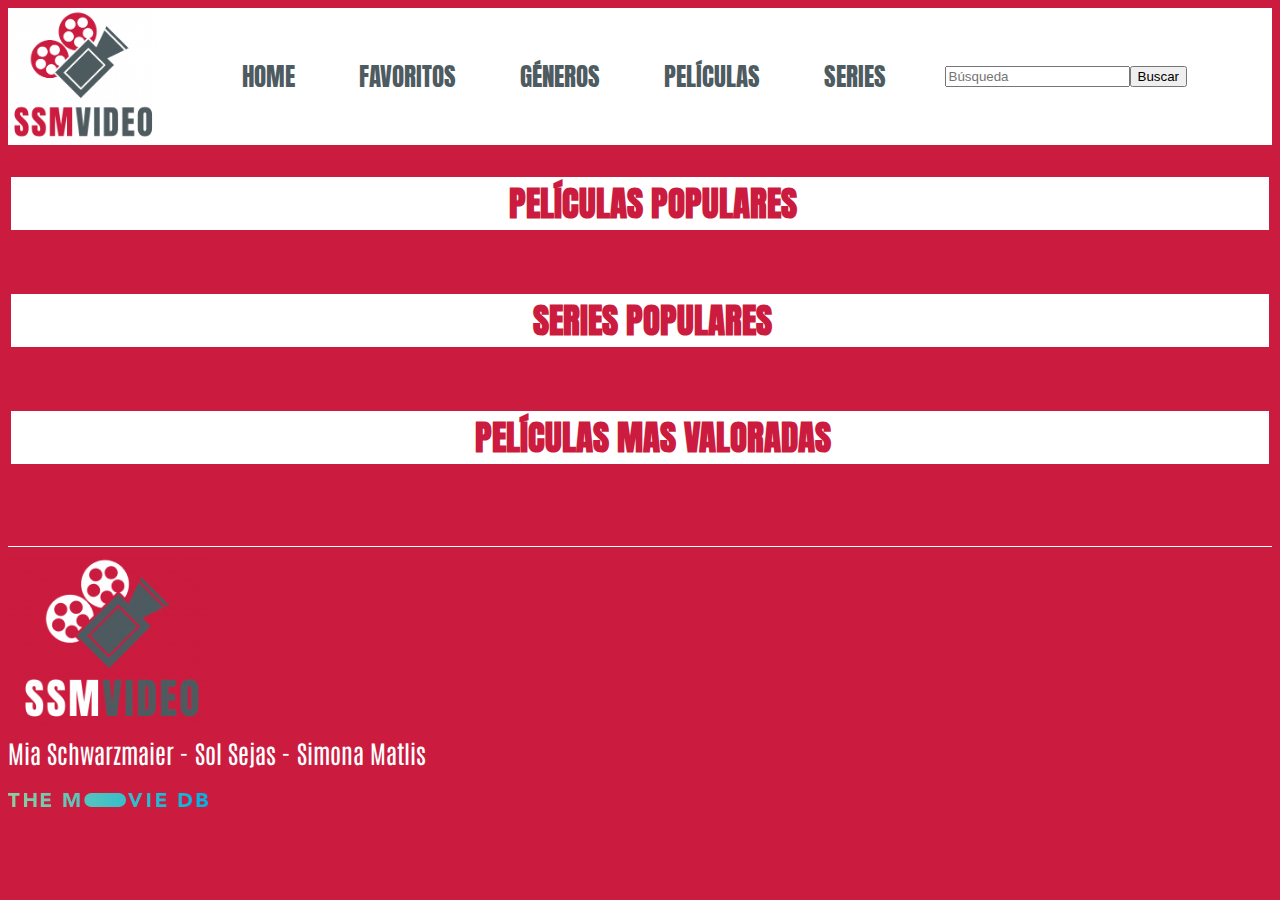
<file: index.html>
<!DOCTYPE html>
<html lang="en">
<head>
  <meta charset="UTF-8">
  <meta name="viewport" content="width=device-width, initial-scale=1.0">
  <title>Document</title>
  <link rel="stylesheet" href="./css/styles.css">
  <link rel="preconnect" href="https://fonts.googleapis.com">
  <link rel="preconnect" href="https://fonts.gstatic.com" crossorigin>
  <link href="https://fonts.googleapis.com/css2?family=Anton&display=swap" rel="stylesheet">
  <link rel="preconnect" href="https://fonts.googleapis.com">
  <link rel="preconnect" href="https://fonts.gstatic.com" crossorigin>
  <link href="https://fonts.googleapis.com/css2?family=Anton&family=Antonio&display=swap" rel="stylesheet">
  <link rel="preconnect" href="https://fonts.googleapis.com">
  <link rel="preconnect" href="https://fonts.gstatic.com" crossorigin>
  <link
      href="https://fonts.googleapis.com/css2?family=Antonio:wght@300&family=Lato:ital,wght@1,900&family=Roboto:wght@300&display=swap"
      rel="stylesheet">
</head>
<body>
<header class="header">
  <div>
    <a href="./index.html"><img src="img/Screen Shot 2023-09-08 at 09.48.30 (1).png" class="logo"
                                alt="Logo de nuestra página"></a>
  </div>

  <nav class="nav">
    <ul class="inicio">
      <li><a class="home" href="index.html">HOME</a></li>
      <li><a class="home" href="milista.html">FAVORITOS</a></li>
      <li><a class="home" href="generos.html">GÉNEROS</a></li>
      <li><a class="home" href="detallespeli.html">PELÍCULAS</a></li>
      <li><a class="home" href="detallesserie.html">SERIES</a></li>
    </ul>
  </nav>


  <section class="barra">
    <form class="form" action="search-results.html" method="get" id="">
      <input id="busqueda" type="text" name="busqueda" value="" placeholder="Búsqueda">
      <button type="submit">Buscar</button>
    </form>
  </section>

</header>

<h2 class="titulos">PELÍCULAS POPULARES</h2>
<main>
  <section id="ContainerPeliculasPopulares" class="conteiner">
  </section>
</main>
<h2 class="titulos">SERIES POPULARES</h2>
<main>
  <section id="ContainerSeriesPopulares" class="conteiner">
  </section>
</main>
<h2 class="titulos">PELÍCULAS MAS VALORADAS</h2>
<main>
  <section id="ContainerPeliculasMasValoradas" class="conteiner">
  </section>
</main>

<footer>
  <hr class="linea">
  <a class="footerpadding" href="./index.html"><img src="./img/logo2" alt="Logo de nuestra página"
                                                    class="logofooter"></a>
  <p class="paddingtopfooter">Mia Schwarzmaier - Sol Sejas - Simona Matlis</p>
  <a class="footerpadding" href="./index.html"><img
      src="./img/blue_long_2-9665a76b1ae401a510ec1e0ca40ddcb3b0cfe45f1d51b77a308fea0845885648.svg" alt="logo api"
      class="logofooter"></a>
</footer>
<script src="./js/index.js"></script>
<script src="./js/search-results.js"></script>
</body>
</html>
</file>
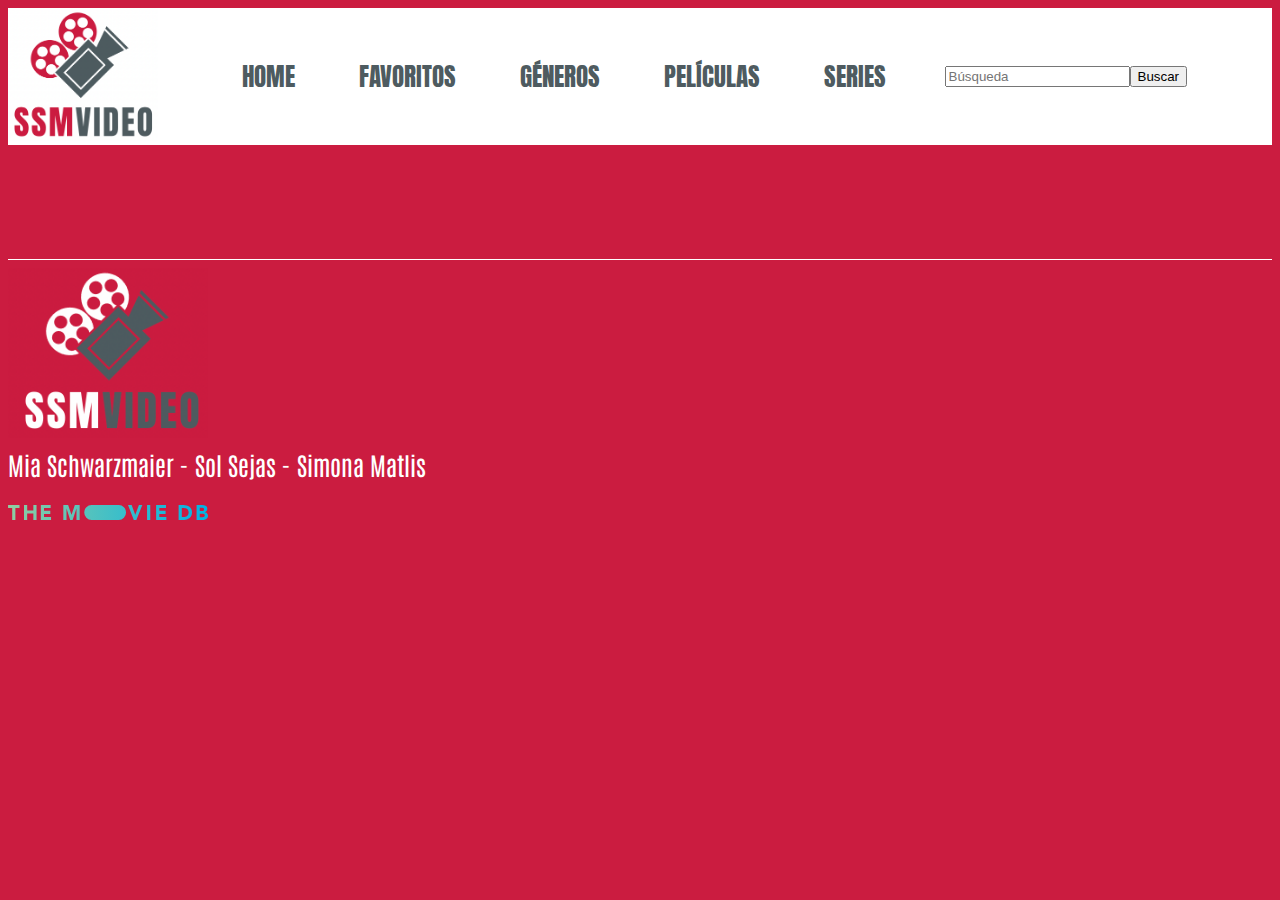
<file: detallesgenero.html>
<!DOCTYPE html>
<html lang="en">
<head>
    <meta charset="UTF-8">
    <meta name="viewport" content="width=device-width, initial-scale=1.0">
    <title>Document</title>
    <link rel="stylesheet" href="./css/styles.css">
    <link rel="preconnect" href="https://fonts.googleapis.com">
    <link rel="preconnect" href="https://fonts.gstatic.com" crossorigin>
    <link href="https://fonts.googleapis.com/css2?family=Anton&display=swap" rel="stylesheet">
    <link rel="preconnect" href="https://fonts.googleapis.com">
    <link rel="preconnect" href="https://fonts.gstatic.com" crossorigin>
    <link href="https://fonts.googleapis.com/css2?family=Anton&family=Antonio&display=swap" rel="stylesheet">
    <link rel="preconnect" href="https://fonts.googleapis.com">
    <link rel="preconnect" href="https://fonts.gstatic.com" crossorigin>
    <link href="https://fonts.googleapis.com/css2?family=Antonio:wght@300&family=Lato:ital,wght@1,900&family=Roboto:wght@300&display=swap" rel="stylesheet">
</head>
<body>
    <header class="header">
        <div>
            <a href="./index.html"><img src="./img/Screen Shot 2023-09-08 at 09.48.30 (1).png" class="logo"></a>
        </div>
        
        <nav class="nav">
            <ul class="inicio">
                <li><a class="home" href="index.html">HOME</a></li>
                <li><a class="home" href="milista.html">FAVORITOS</a></li>
                <li><a class="home" href="generos.html">GÉNEROS</a></li>
                <li><a class="home" href="detallespeli.html">PELÍCULAS</a></li>
                <li><a class="home" href="detallesserie.html">SERIES</a></li>
            </ul>
        </nav>

        <section class="barra">
            <form id="buscador" class="form" action="search-results.html" method="GET">
            <input id="busqueda" type="text" name="busqueda" value="" placeholder="Búsqueda">
            <button type="submit">Buscar</button>
            </form>
        </section>

    </header>
   
    <main>
      <h2 id="TituloGenero"></h2>
      <div id="ListaGenero" class="lista-pelis">
      </div>
    </main>

<footer>
     <hr class="linea">
     <a class="footerpadding" href="./index.html"><img src="./img/logo2" alt= "" class="logofooter"></a>
     <p class="paddingtopfooter">Mia Schwarzmaier - Sol Sejas - Simona Matlis</p>
     <a class="footerpadding" href="./index.html"><img 
        src="./img/blue_long_2-9665a76b1ae401a510ec1e0ca40ddcb3b0cfe45f1d51b77a308fea0845885648.svg" 
        alt="logo api" class="logofooter"></a>
</footer>

<script src="./js/detallesgenero.js"></script>

</body> 
</html>
</file>
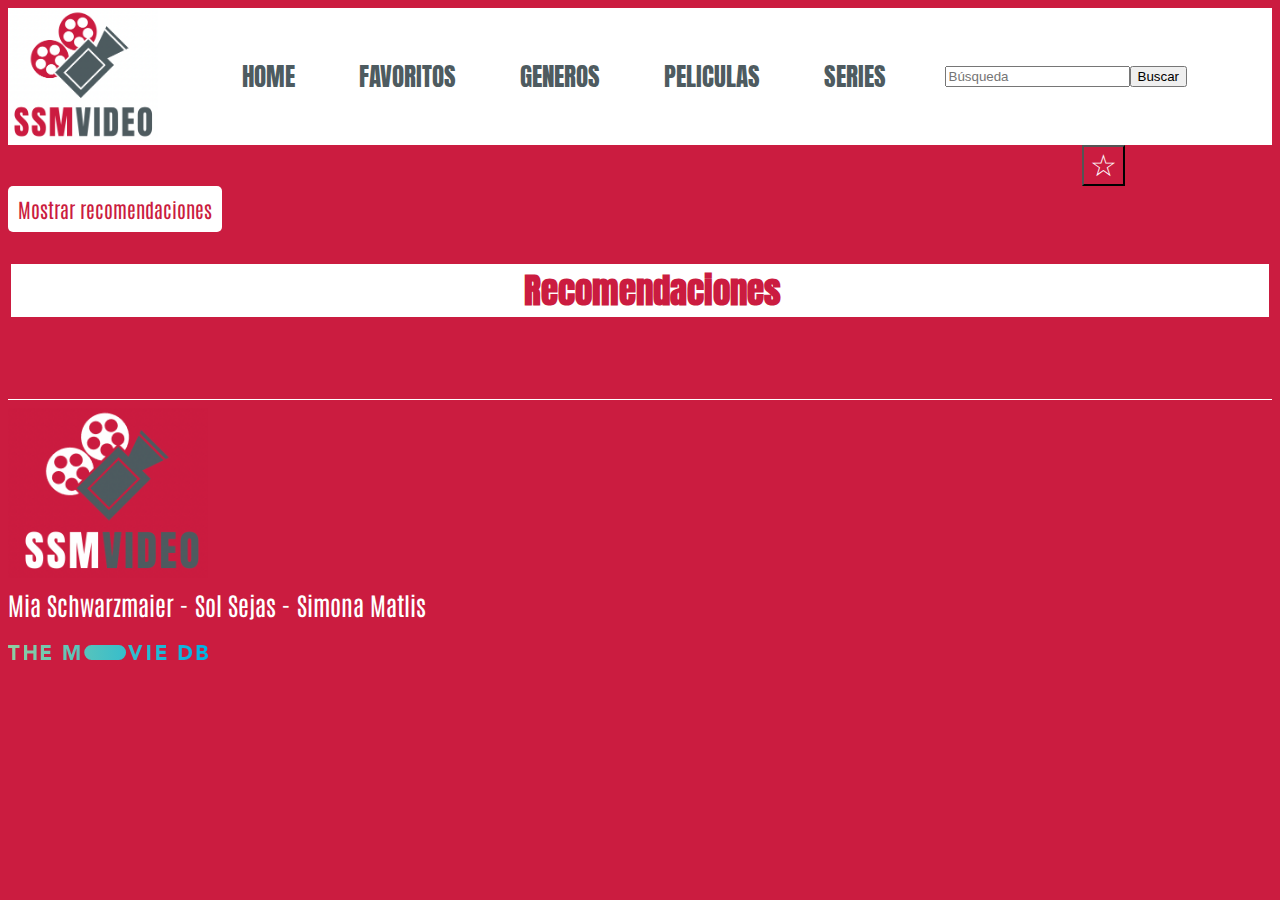
<file: detallespeli.html>
<!DOCTYPE html>
<html lang="en">
<head>
  <meta charset="UTF-8">
  <meta name="viewport" content="width=device-width, initial-scale=1.0">
  <title>Document</title>
  <link rel="stylesheet" href="./css/styles.css">
  <link rel="preconnect" href="https://fonts.googleapis.com">
  <link rel="preconnect" href="https://fonts.gstatic.com" crossorigin>
  <link href="https://fonts.googleapis.com/css2?family=Anton&display=swap" rel="stylesheet">
  <link rel="preconnect" href="https://fonts.googleapis.com">
  <link rel="preconnect" href="https://fonts.gstatic.com" crossorigin>
  <link href="https://fonts.googleapis.com/css2?family=Anton&family=Antonio&display=swap" rel="stylesheet">
  <link rel="preconnect" href="https://fonts.googleapis.com">
  <link rel="preconnect" href="https://fonts.gstatic.com" crossorigin>
  <link
      href="https://fonts.googleapis.com/css2?family=Antonio:wght@300&family=Lato:ital,wght@1,900&family=Roboto:wght@300&display=swap"
      rel="stylesheet">
</head>
<body>
<header class="header">
  <div>
    <a href="./index.html"><img src="./img/Screen Shot 2023-09-08 at 09.48.30 (1).png" class="logo"></a>
  </div>

  <nav class="nav">
    <ul class="inicio">
      <li><a class="home" href="index.html">HOME</a></li>
      <li><a class="home" href="milista.html">FAVORITOS</a></li>
      <li><a class="home" href="generos.html">GENEROS</a></li>
      <li><a class="home" href="detallespeli.html">PELICULAS</a></li>
      <li><a class="home" href="detallesserie.html">SERIES</a></li>
    </ul>
  </nav>

  <section class="barra">
    <form class="form" action="search-results.html" method="get" id="">
      <input id="busqueda" type="text" name="busqueda" value="" placeholder="Búsqueda">
      <button type="submit">Buscar</button>
    </form>
  </section>

</header>

<section>
  <form action="./milista.html" method="GET">
      <button class="agregar_favoritos" type="submit">☆</button>
  </form>
</section>

<main>
  <section class="peliculas">
    <div id="DetallesPeli" class="cajapeli1">
    </div>
    <button class="boton-mostrar-recomendaciones" type="button" name="button" onclick="mostrarRecomendaciones()">Mostrar recomendaciones</button>
    <h2>Recomendaciones</h2>
    <div id="Recomendaciones" class="lista-pelis">
    </div>
  </section>
</main>

<footer>
  <hr class="linea">
  <a class="footerpadding" href="./index.html"><img src="./img/logo2" alt="" class="logofooter"></a>
  <p class="paddingtopfooter">Mia Schwarzmaier - Sol Sejas - Simona Matlis</p>
  <a class="footerpadding" href="./index.html"><img
      src="./img/blue_long_2-9665a76b1ae401a510ec1e0ca40ddcb3b0cfe45f1d51b77a308fea0845885648.svg"
      alt="Logo de nuestra página" class="logofooter"></a>
</footer>


<script src="./js/detallespeli.js"></script>

</body>
</html>
</file>
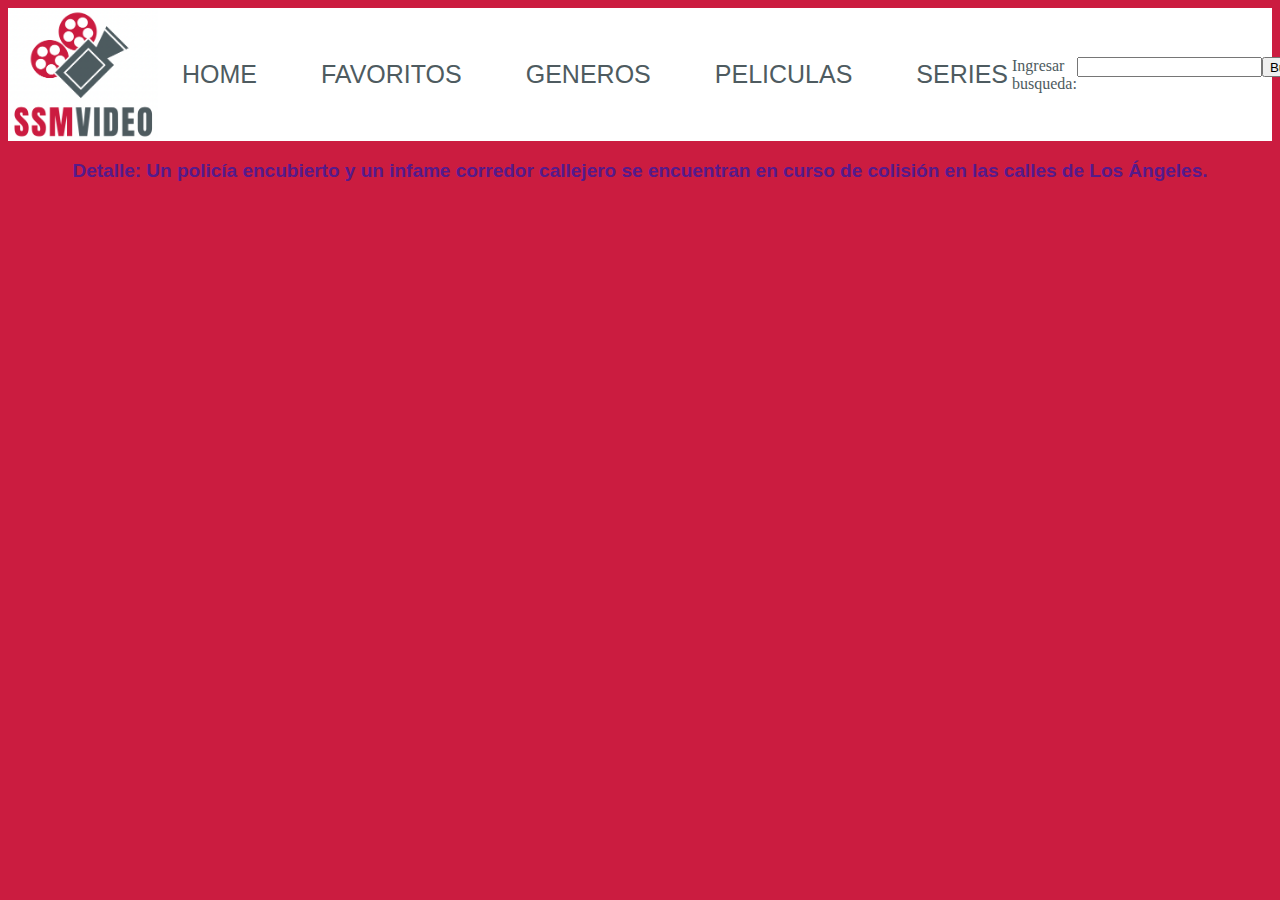
<file: detallespp.html>
<html lang="en">
<head>
    <meta charset="UTF-8">
    <meta name="viewport" content="width=device-width, initial-scale=1.0">
    <title>Document</title>
    <link rel="stylesheet" href="./css/styles.css">
</head>
<body>
    <header class="header">
        <div>
            <a href="./index.html"><img src="./img/Screen Shot 2023-09-08 at 09.48.30 (1).png" class="logo"></a>
        </div>
        
        <nav class="nav">
            <ul class="inicio">
                <li><a class="home" href="index.html">HOME</a></li>
                <li><a class="home" href="milista.html">FAVORITOS</a></li>
                <li><a class="home" href="generos.html">GENEROS</a></li>
                <li><a class="home" href="peliculas.html">PELICULAS</a></li>
                <li><a class="home" href="series.html">SERIES</a></li>
            </ul>
        </nav>

        <form action="buscador.html" method="get" class="buscador">
            <label for="busqueda">Ingresar busqueda:</label>
            <input type="text" id="busqueda" name="q" required>
            <button type="submit">Buscar</button>
        </form>          

    </header>
    <h3>
        <a class="pelicula1" href="">Detalle: Un policía encubierto y un infame corredor callejero se encuentran en curso de colisión en las calles de Los Ángeles.</a>
    </h3>
</file>
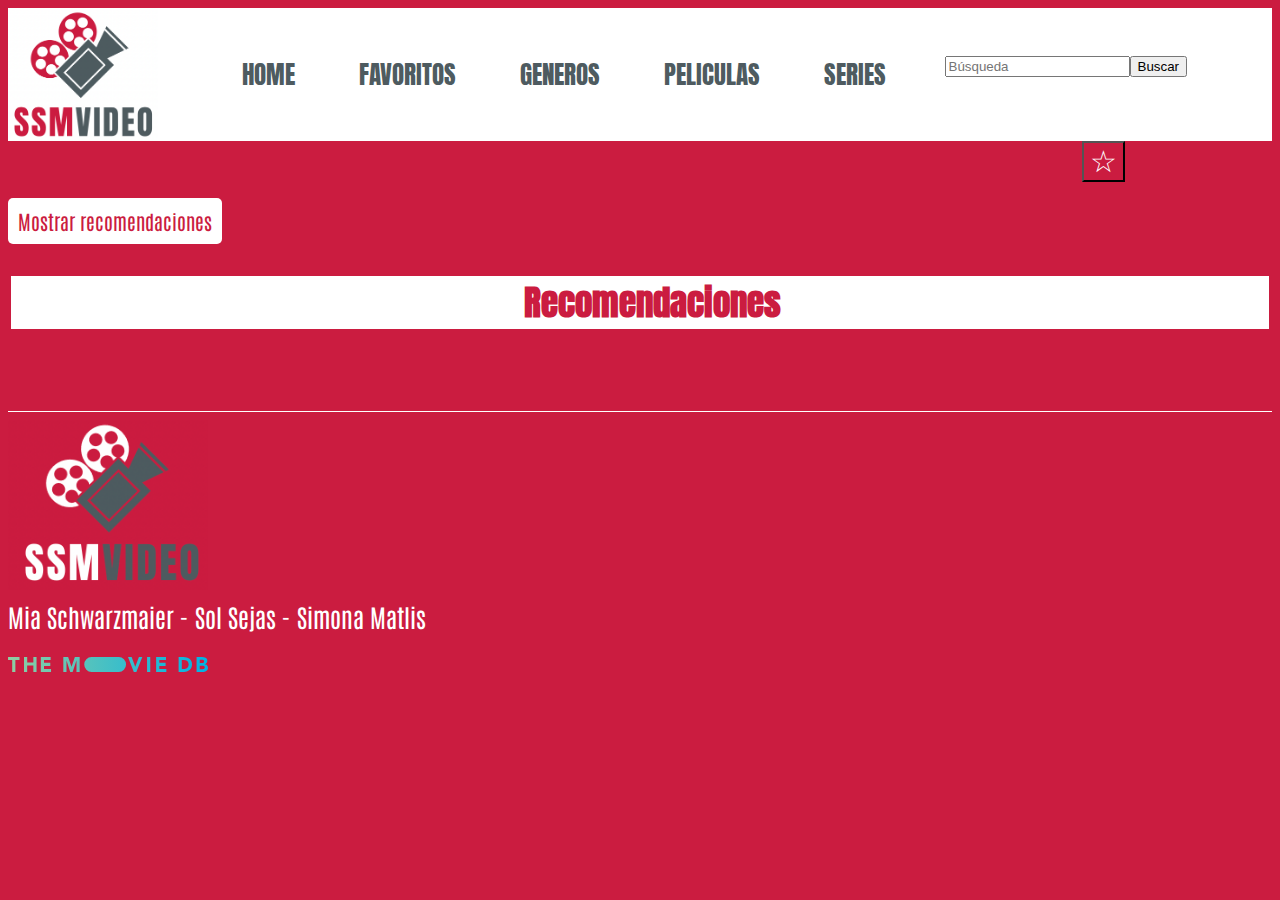
<file: detallesserie.html>
<html lang="en">
<head>
  <meta charset="UTF-8">
  <meta name="viewport" content="width=device-width, initial-scale=1.0">
  <title>Document</title>
  <link rel="stylesheet" href="./css/styles.css">
  <link rel="preconnect" href="https://fonts.googleapis.com">
  <link rel="preconnect" href="https://fonts.gstatic.com" crossorigin>
  <link href="https://fonts.googleapis.com/css2?family=Anton&display=swap" rel="stylesheet">
  <link rel="preconnect" href="https://fonts.googleapis.com">
  <link rel="preconnect" href="https://fonts.gstatic.com" crossorigin>
  <link href="https://fonts.googleapis.com/css2?family=Anton&family=Antonio&display=swap" rel="stylesheet">
  <link rel="preconnect" href="https://fonts.googleapis.com">
  <link rel="preconnect" href="https://fonts.gstatic.com" crossorigin>
  <link
      href="https://fonts.googleapis.com/css2?family=Antonio:wght@300&family=Lato:ital,wght@1,900&family=Roboto:wght@300&display=swap"
      rel="stylesheet">
</head>
<body>
<header class="header">
  <div>
    <a href="./index.html"><img src="./img/Screen Shot 2023-09-08 at 09.48.30 (1).png" class="logo"></a>
  </div>

  <nav class="nav">
    <ul class="inicio">
      <li><a class="home" href="index.html">HOME</a></li>
      <li><a class="home" href="milista.html">FAVORITOS</a></li>
      <li><a class="home" href="generos.html">GENEROS</a></li>
      <li><a class="home" href="detallespeli.html">PELICULAS</a></li>
      <li><a class="home" href="detallesserie.html">SERIES</a></li>
    </ul>
  </nav>

  <section class="barra">
    <form class="form" action="search-results.html" method="get" id="">
      <input id="busqueda" type="text" name="busqueda" value="" placeholder="Búsqueda">
      <button type="submit">Buscar</button>
    </form>
  </section>
</header>

<section>
  <form action="./milista.html" method="GET">
      <button class="agregar_favoritos" type="submit">☆</button>
  </form>
</section>

<main>
  <section class="peliculas">
    <div id="DetallesSerie" class="cajapeli1">
    </div>
    <button class="boton-mostrar-recomendaciones" type="button" name="button" onclick="mostrarRecomendaciones()">Mostrar recomendaciones</button>
    <h2>Recomendaciones</h2>
    <div id="Recomendaciones" class="lista-pelis">
    </div>
  </section>
</main>

<footer>
  <hr class="linea">
  <a class="footerpadding" href="./index.html"><img src="./img/logo2" alt="" class="logofooter"></a>
  <p class="paddingtopfooter">Mia Schwarzmaier - Sol Sejas - Simona Matlis</p>
  <a class="footerpadding" href="./index.html"><img
      src="./img/blue_long_2-9665a76b1ae401a510ec1e0ca40ddcb3b0cfe45f1d51b77a308fea0845885648.svg"
      alt="Logo de nuestra página" class="logofooter"></a>
</footer>

<script src="./js/detallesserie.js"></script>

</body>
</html>
</file>
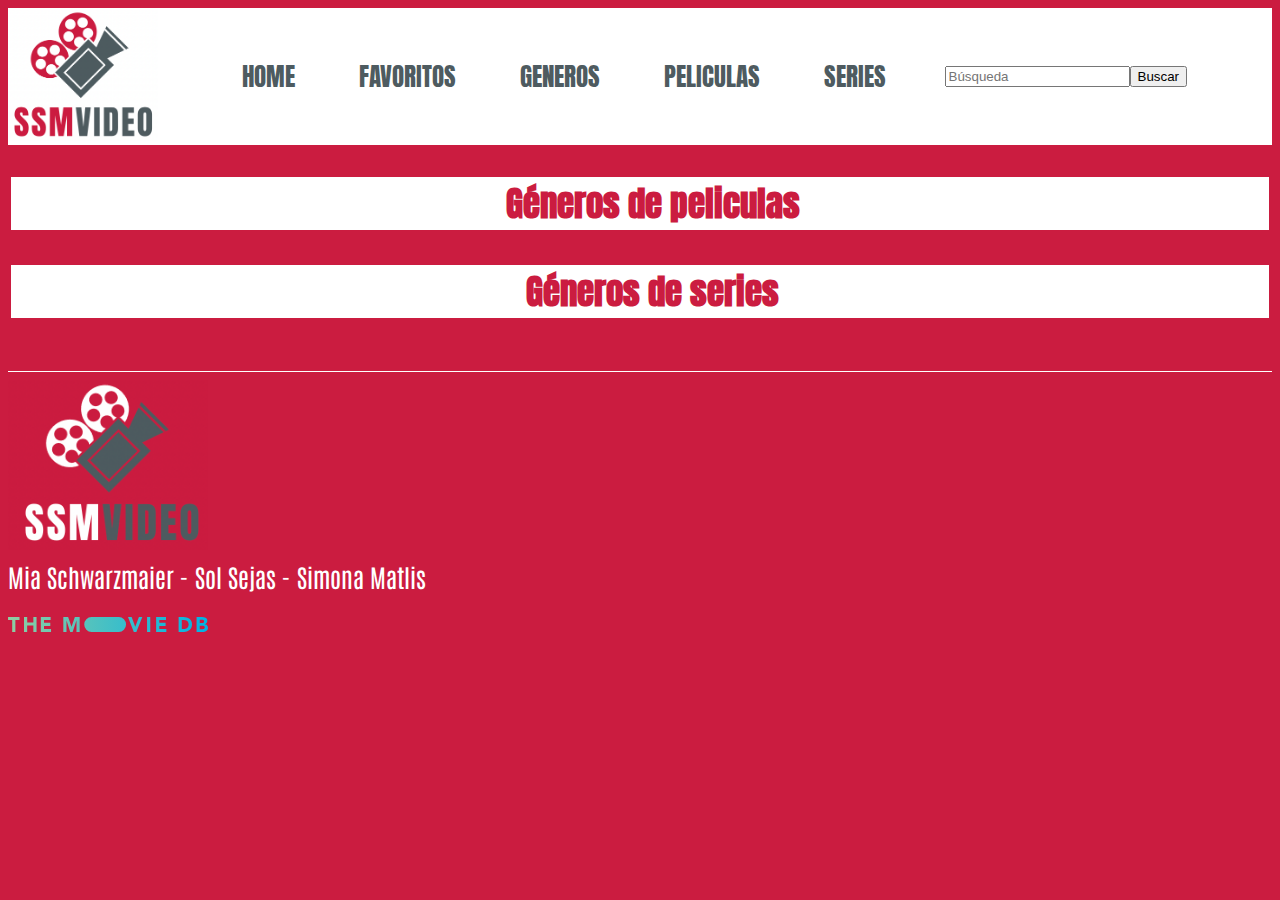
<file: generos.html>
<!DOCTYPE html>
<html lang="en">
<head>
  <meta charset="UTF-8">
  <meta name="viewport" content="width=device-width, initial-scale=1.0">
  <title>Document</title>
  <link rel="stylesheet" href="./css/styles.css">
  <link rel="preconnect" href="https://fonts.googleapis.com">
  <link rel="preconnect" href="https://fonts.gstatic.com" crossorigin>
  <link href="https://fonts.googleapis.com/css2?family=Anton&display=swap" rel="stylesheet">
  <link rel="preconnect" href="https://fonts.googleapis.com">
  <link rel="preconnect" href="https://fonts.gstatic.com" crossorigin>
  <link href="https://fonts.googleapis.com/css2?family=Anton&family=Antonio&display=swap" rel="stylesheet">
  <link rel="preconnect" href="https://fonts.googleapis.com">
  <link rel="preconnect" href="https://fonts.gstatic.com" crossorigin>
  <link
      href="https://fonts.googleapis.com/css2?family=Antonio:wght@300&family=Lato:ital,wght@1,900&family=Roboto:wght@300&display=swap"
      rel="stylesheet">
</head>
<body>
<header class="header">
  <div>
    <a href="./index.html"><img src="./img/Screen Shot 2023-09-08 at 09.48.30 (1).png" class="logo"></a>
  </div>

  <nav class="nav">
    <ul class="inicio">
      <li><a class="home" href="index.html">HOME</a></li>
      <li><a class="home" href="milista.html">FAVORITOS</a></li>
      <li><a class="home" href="generos.html">GENEROS</a></li>
      <li><a class="home" href="detallespeli.html">PELICULAS</a></li>
      <li><a class="home" href="detallesserie.html">SERIES</a></li>
    </ul>
  </nav>

  <section class="barra">
    <form class="form" action="search-results.html" method="get" id="">
      <input id="busqueda" type="text" name="busqueda" value="" placeholder="Búsqueda">
      <button type="submit">Buscar</button>
    </form>
  </section>

</header>
<h2>Géneros de peliculas</h2>
<ul id="GenerosPeliculas">
</ul>

<h2>Géneros de series</h2>
<ul id="GenerosSeries">
</ul>

<footer>
  <hr class="linea">
  <a class="footerpadding" href="./index.html"><img src="./img/logo2" alt="" class="logofooter"></a>
  <p class="paddingtopfooter">Mia Schwarzmaier - Sol Sejas - Simona Matlis</p>
  <a class="footerpadding" href="./index.html"><img
      src="./img/blue_long_2-9665a76b1ae401a510ec1e0ca40ddcb3b0cfe45f1d51b77a308fea0845885648.svg"
      alt="logo api" class="logofooter"></a>
</footer>

<script src="./js/generos.js"></script>

</body>
</html>
</file>
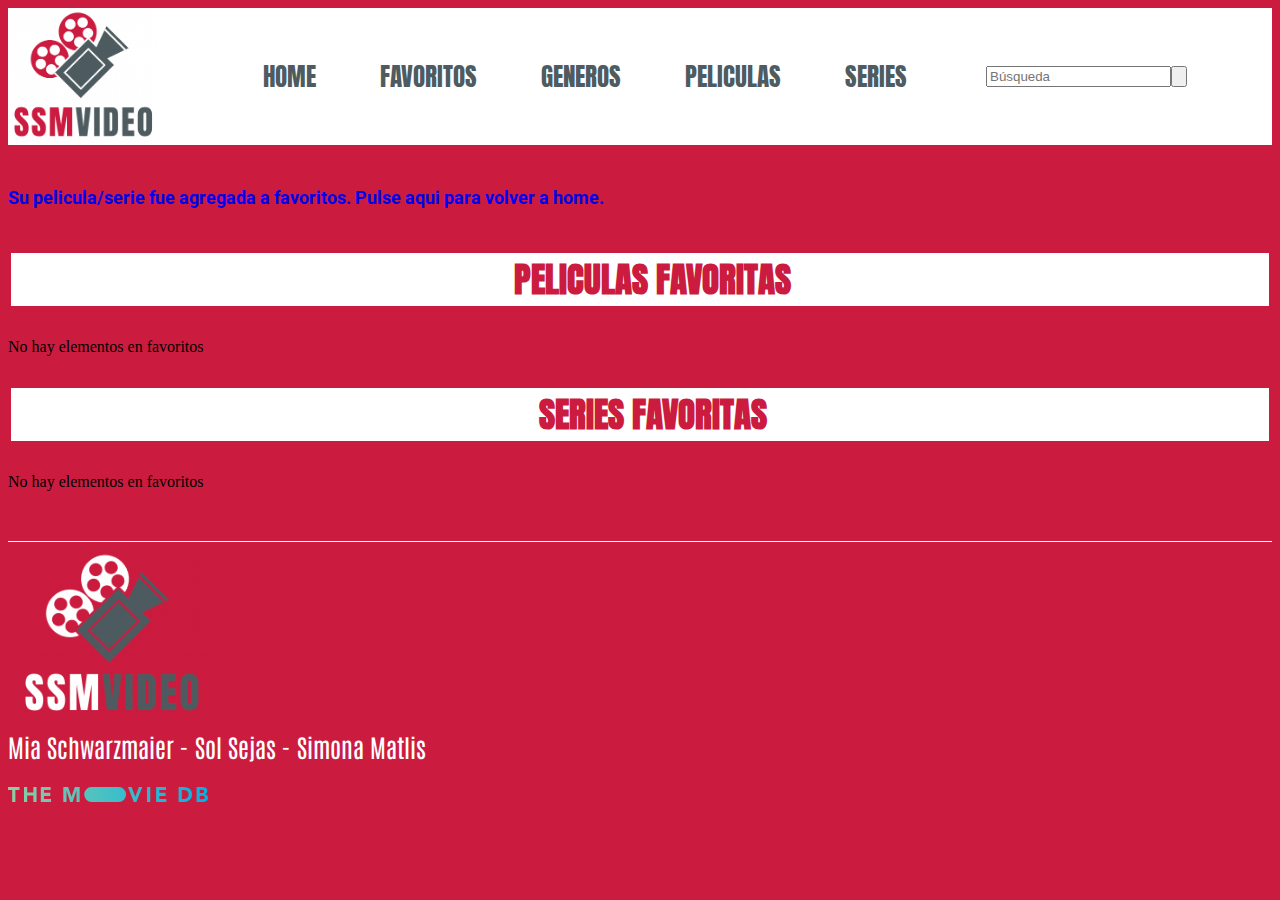
<file: milista.html>
<!DOCTYPE html>
<html lang="en">
<head>
    <meta charset="UTF-8">
    <meta name="viewport" content="width=device-width, initial-scale=1.0">
    <title>Document</title>
    <link rel="stylesheet" href="./css/styles.css">
    <link rel="preconnect" href="https://fonts.googleapis.com">
    <link rel="preconnect" href="https://fonts.gstatic.com" crossorigin>
    <link href="https://fonts.googleapis.com/css2?family=Anton&display=swap" rel="stylesheet">
    <link rel="preconnect" href="https://fonts.googleapis.com">
    <link rel="preconnect" href="https://fonts.gstatic.com" crossorigin>
    <link href="https://fonts.googleapis.com/css2?family=Anton&family=Antonio&display=swap" rel="stylesheet">
    <link rel="preconnect" href="https://fonts.googleapis.com">
    <link rel="preconnect" href="https://fonts.gstatic.com" crossorigin>
    <link href="https://fonts.googleapis.com/css2?family=Antonio:wght@300&family=Lato:ital,wght@1,900&family=Roboto:wght@300&display=swap" rel="stylesheet">
</head>
<body>
    <header class="header">
        <div>
            <a href="./index.html"><img src="./img/Screen Shot 2023-09-08 at 09.48.30 (1).png" class="logo"></a>
        </div>
        
        <nav class="nav">
            <ul class="inicio">
                <li><a class="home" href="index.html">HOME</a></li>
                <li><a class="home" href="milista.html">FAVORITOS</a></li>
                <li><a class="home" href="generos.html">GENEROS</a></li>
                <li><a class="home" href="detallespeli.html">PELICULAS</a></li>
                <li><a class="home" href="detallesserie.html">SERIES</a></li>
            </ul>
        </nav>

        <section class="barra">
            <form id="buscador" class="form" action="search-results.html" method="GET">
            <input id="busqueda" type="text" name="resultadosbusqueda" value="" placeholder="Búsqueda">
            <button id="enviarform" class="detallelupa" type="submit"></button>
            </form>
        </section>

    </header>

    <h6><a href="index.html">Su pelicula/serie fue agregada a favoritos. Pulse aqui para volver a home.</a></h6>
    <h2>PELICULAS FAVORITAS</h2>
    <main>
        <section class="peliculas-container"></section>
    </main>
    
    <h2>SERIES FAVORITAS</h2>
    <main>
        <section class="series-container"></section>
    </main>
    
<footer>
    <hr class="linea">
    <a class="footerpadding" href="./index.html"><img src="./img/logo2" alt= "" class="logofooter"></a>
    <p class="paddingtopfooter">Mia Schwarzmaier - Sol Sejas - Simona Matlis</p>
    <a class="footerpadding" href="./index.html"><img src="./img/blue_long_2-9665a76b1ae401a510ec1e0ca40ddcb3b0cfe45f1d51b77a308fea0845885648.svg" alt="logo api" class="logofooter"></a>
</footer>


<script src="./js/milista.js"></script>

</body>
</html>
</file>
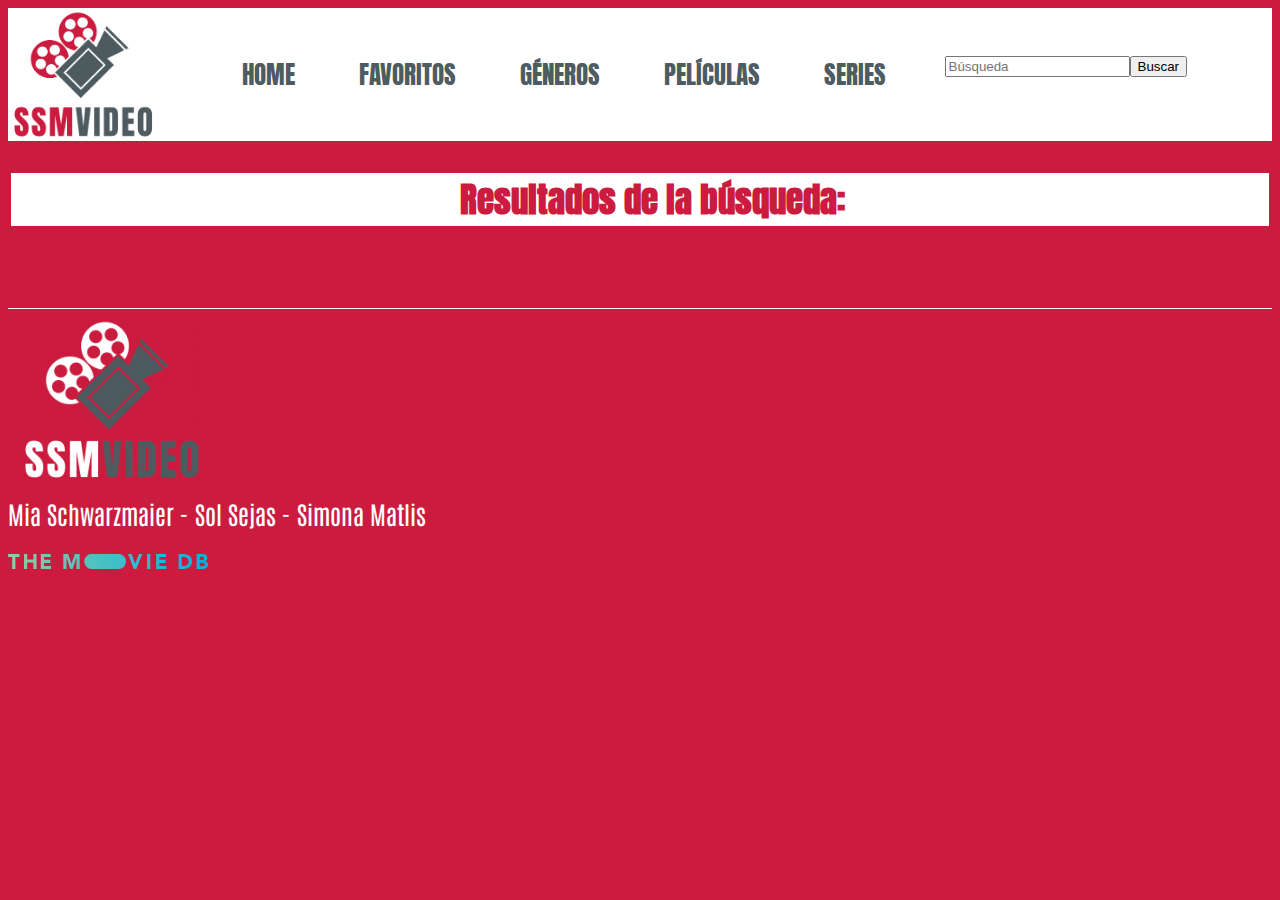
<file: search-results.html>
<html lang="en">

<head>
  <meta charset="UTF-8">
  <meta name="viewport" content="width=device-width, initial-scale=1.0">
  <title>Document</title>
  <link rel="stylesheet" href="./css/styles.css">
  <link rel="preconnect" href="https://fonts.googleapis.com">
  <link rel="preconnect" href="https://fonts.gstatic.com" crossorigin>
  <link href="https://fonts.googleapis.com/css2?family=Anton&display=swap" rel="stylesheet">
  <link rel="preconnect" href="https://fonts.googleapis.com">
  <link rel="preconnect" href="https://fonts.gstatic.com" crossorigin>
  <link href="https://fonts.googleapis.com/css2?family=Anton&family=Antonio&display=swap" rel="stylesheet">
  <link rel="preconnect" href="https://fonts.googleapis.com">
  <link rel="preconnect" href="https://fonts.gstatic.com" crossorigin>
  <link
      href="https://fonts.googleapis.com/css2?family=Antonio:wght@300&family=Lato:ital,wght@1,900&family=Roboto:wght@300&display=swap"
      rel="stylesheet">
</head>

<body>
<header class="header">
  <div>
    <a href="./index.html"><img src="./img/Screen Shot 2023-09-08 at 09.48.30 (1).png" class="logo"></a>
  </div>

  <nav class="nav">
    <ul class="inicio">
      <li><a class="home" href="index.html">HOME</a></li>
      <li><a class="home" href="milista.html">FAVORITOS</a></li>
      <li><a class="home" href="generos.html">GÉNEROS</a></li>
      <li><a class="home" href="detallespeli.html">PELÍCULAS</a></li>
      <li><a class="home" href="detallesserie.html">SERIES</a></li>
    </ul>
  </nav>

  <section class="barra">
    <form class="form" action="search-results.html" method="get" id="">
      <input id="busqueda" type="text" name="busqueda" value="" placeholder="Búsqueda">
      <button type="submit">Buscar</button>
    </form>
  </section>

</header>

<main>
  <h2>Resultados de la búsqueda:</h2>
  <div id="Resultados" class="lista-pelis">
  </div>
</main>

<footer>
  <hr class="linea">
  <a class="footerpadding" href="./index.html"><img src="./img/logo2" alt="Logo de nuestra página"
                                                    class="logofooter"></a>
  <p class="paddingtopfooter">Mia Schwarzmaier - Sol Sejas - Simona Matlis</p>
  <a class="footerpadding" href="./index.html"><img
      src="./img/blue_long_2-9665a76b1ae401a510ec1e0ca40ddcb3b0cfe45f1d51b77a308fea0845885648.svg"
      alt="logo api" class="logofooter"></a>
</footer>

<script src="./js/search-results.js"></script>

</body>
</html>
</file>
<file: css/styles.css>
* {
    font: 20pt;
   
}
a{
    text-decoration: none;    
}
li{
    list-style-type:none
}

.logo {
    width: 150px;
}

form{
    display: flex;
}

.buscador{
    padding: 20px;
    margin-right: 200px; 
    color:#4E5B60;
    }

.barra{
    padding: 15px;
    margin-right: 70px; 
    color:#4E5B60;
}

.buscador{
    height: 20px;
    width: 40px;
}

.header{
    display: flex;
    flex-wrap: wrap;
    justify-content: space-between;
    flex-direction: row;
    align-items: center;
    background-color: white;
}

.inicio{
    display: flex;
    flex-wrap: nowrap;
    justify-content: center;
    flex-direction: row;
    align-items: center;
    background-color: white;
    width: 20px;
    height: 20px;
}

.home{
    color: #4E5B60;
    font-size: 25px;
    font-family: 'Anton', sans-serif;
    margin: 0 2px;
    display: flex;
    flex-wrap: wrap;
    justify-content: center;
    align-items: center;
    flex-direction: row;
    padding: 15px 30px;
}

body{
    background-color: #CB1C40;
}

h2{
    font-family: 'Anton', sans-serif;
    color: #CB1C40;
    padding-left: 2%;
    border: solid;
    background-color: white;
    text-align: center;
    font-size: 35px;
}

.conteiner{
    display: flex;
    flex-wrap: wrap; 
    list-style-type: none;
    justify-content: space-between;
    padding: 0;
}

.conteiner img{
    width: 220px;
    height: 280px;
    margin: 30px;
    text-align: center;
}

.p {
    font-family: 'Anton', sans-serif;
    font-family: 'Antonio', sans-serif;
    color: white;
    text-decoration: none;
    font-size: 19px;
}

h3 {
    font-family: 'Anton', sans-serif;
    font-family: 'Antonio', sans-serif;
    text-align: center;
    color: white;
    text-decoration: none;
    font-size: 19px;
}

h5 {
    font-family: 'Anton', sans-serif;
    font-family: 'Antonio', sans-serif;
    font-size: 30px;
    color: white;
}

.agregar_favoritos {
    font-size: 30px;
    color: white;
    background-color: #CB1C40;
    margin-left: 85%;
}

.ver-recomendaciones {
    font-family: 'Anton', sans-serif;
    font-family: 'Antonio', sans-serif;
    font-size: 20px;
    color: white;
    background-color: #CB1C40;
    margin: 15px;
}

.boton-mostrar-recomendaciones {
    display: flex;
    background-color: white;
    color: #CB1C40;
    border: none;
    border-radius: 5px;
    padding: 10px;
    margin-right: auto;
    font-size: 20px;
    font-family: 'Antonio', sans-serif;
}

h1 {
    font-family: 'Anton', sans-serif;
    font-family: 'Antonio', sans-serif;
    text-align: center;
    color: white;
}

h4 {
    font-family: 'Anton', sans-serif;
    font-family: 'Antonio', sans-serif;
    text-decoration:overline;
    text-align: center;
    color: white;
    font-size: 18px;
}

h6{
    font-size: 18px;
    color: white;
    font-family: 'Antonio', sans-serif;
    font-family: 'Lato', sans-serif;
    font-family: 'Roboto', sans-serif;
}

.peliculas{
    display: flex;
    flex-direction: column;
}

.conteiner{
    display: flex;
}

.imagen {
    flex: 0 0 auto;
    margin-bottom: 20px;
}

.imagenmm{
    width: 300px;
    height: 400px;
    margin-top: 60px;
    margin-left: 15px;
}

.info-pelicula {
    display: flex;
    flex-direction: column;
    margin-left: 5px;
    
}

.a {
    color: white;
    text-decoration: none;
}

.footer {
    display: flex;
    flex-direction: column;
    align-items: center;
    justify-content: center;
    text-align: center;
    background-color: #CB1C40;
    margin-top: 10px;
}


.linea {
    width: 100%;
    border: none;
    border-top: 1px solid white;
    margin-top: 50px;
}

.paddingtopfooter{
    margin-top: 10px;
    color: white;
    font-family: 'Antonio', sans-serif;
    font-size: 25px;
}

.logofooter{
    display: flex;
    width: 200px;
    margin-bottom: 10px;
    align-items: center;
    justify-content: center;
}

.lista-pelis {
    display: flex;
    justify-content: space-between;
    flex-direction: row;
    flex-wrap: wrap;
    text-align: center;
}

.display-none {
    display: none;
}

.peli-preview {
    display: flex;
    flex-direction: column;
    margin: auto;
    text-align: center;
}

.peli-preview-titulo {
    max-width: 220px;
    white-space: nowrap;
    overflow: hidden;
    
}

.peli-preview-poster {
    width: 220px;
}

.boton-mostrar-recomendaciones {
    display: flex;
    background-color: white;
    color: #CB1C40;
    border: none;
    border-radius: 5px;
    padding: 10px;
    margin-right: auto;
    font-size: 20px;
    font-family: 'Antonio', sans-serif;
}

@media (max-width: 400px) {

    .inicio {
        flex-direction: column;
        padding-top: 5%;
        padding-bottom: 5%;
        padding-left: 5%;
        padding-right: 5%;
        margin: 10px 0;
        text-align: center;
    }

    .barra {
        padding-bottom: 5px;
    }
    
    img.logo {
        max-width: 100%;
        height: auto;
    }

    .home {
        margin: 0px;
        margin-right: 85px;
        display: flex;
        flex-wrap: wrap;
        justify-content: center;
        align-items: center;
        padding: 5px;
    }

    .home h2 {
        font-size: 20px;
        margin: 5px 0;
    }

    .home .container {
        padding: 5px;
    }

    h2 {
        font-family: 'Anton', sans-serif;
        color: #CB1C40;
        text-align: center;
        font-size: 25px;
        margin: 10px 0;
        padding: 5px;
    }

    .container {
        display: flex;
        flex-wrap: wrap;
        justify-content: center;
        padding: 10px;
    }

    .caja1 ul {
        list-style-type: none;
        padding: 0;
        display: flex;
        flex-wrap: wrap;
        justify-content: center;
    }

    .caja1 li {
        margin: 10px;
    }
    
    .caja1 .imagen {
        margin: 10px;
        text-align: center;
    }

    .caja1 img {
        max-width: 100%;
        height: auto;
    }

    h3 {
        text-align: center;
        font-size: 20px;
        margin: 10px 0;
    }

    .peliculas{
        display: flex;
        flex-wrap: wrap;
        justify-content: center;
    }

    .cajapeli1 {
        display: flex;
        flex-wrap: wrap;
        justify-content: center;
    }
    
    .imagen {
        flex: 0 0 auto;
        margin-bottom: 10px;
    }

    .imagenmm {
        max-width: 100%;
        height: auto;
        margin-top: 10px;
        margin-left: 5px;
    }
    
    .info-pelicula {
        display: flex;
        flex-direction: column;
        margin-left: 5px;
    }
}
</file>
